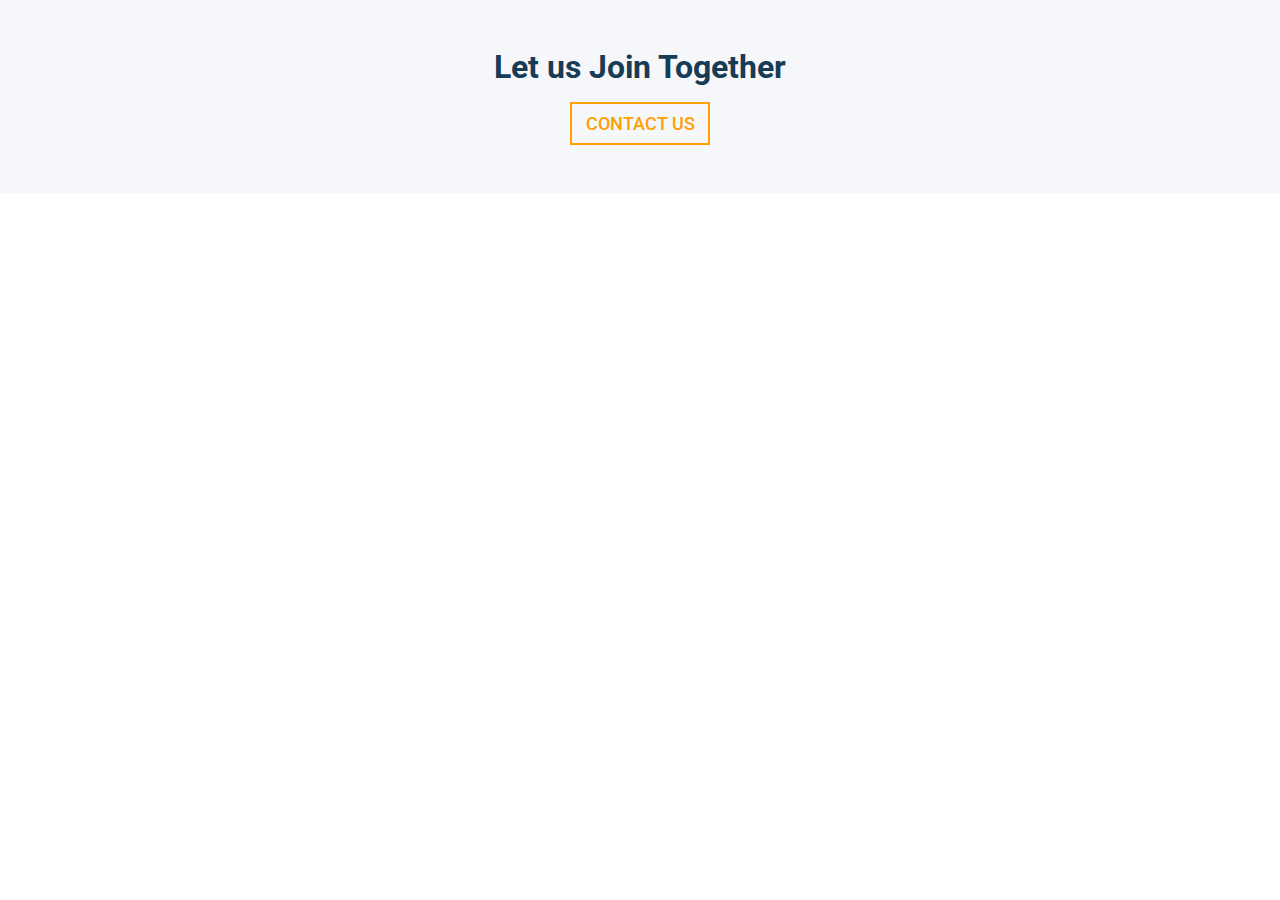
<file: Contact Us Section/index.html>
<!DOCTYPE html>
<html>
  <head>
    <link rel="stylesheet" href="https://stackpath.bootstrapcdn.com/bootstrap/4.5.2/css/bootstrap.min.css" integrity="sha384-JcKb8q3iqJ61gNV9KGb8thSsNjpSL0n8PARn9HuZOnIxN0hoP+VmmDGMN5t9UJ0Z" crossorigin="anonymous" />
    <script src="https://code.jquery.com/jquery-3.5.1.slim.min.js" integrity="sha384-DfXdz2htPH0lsSSs5nCTpuj/zy4C+OGpamoFVy38MVBnE+IbbVYUew+OrCXaRkfj" crossorigin="anonymous"></script>
    <script src="https://cdn.jsdelivr.net/npm/popper.js@1.16.1/dist/umd/popper.min.js" integrity="sha384-9/reFTGAW83EW2RDu2S0VKaIzap3H66lZH81PoYlFhbGU+6BZp6G7niu735Sk7lN" crossorigin="anonymous"></script>
    <script src="https://stackpath.bootstrapcdn.com/bootstrap/4.5.2/js/bootstrap.min.js" integrity="sha384-B4gt1jrGC7Jh4AgTPSdUtOBvfO8shuf57BaghqFfPlYxofvL8/KUEfYiJOMMV+rV" crossorigin="anonymous"></script>
    <link rel="stylesheet" href="index.css">
</head>
  <body>
    <div class="contact-us-section pt-5 pb-5 text-center">
      <h1 class="contact-us-section-heading mb-3">Let us Join Together</h1>
      <button class="custom-button">CONTACT US</button>
    </div>
  </body>
</html>
</file>
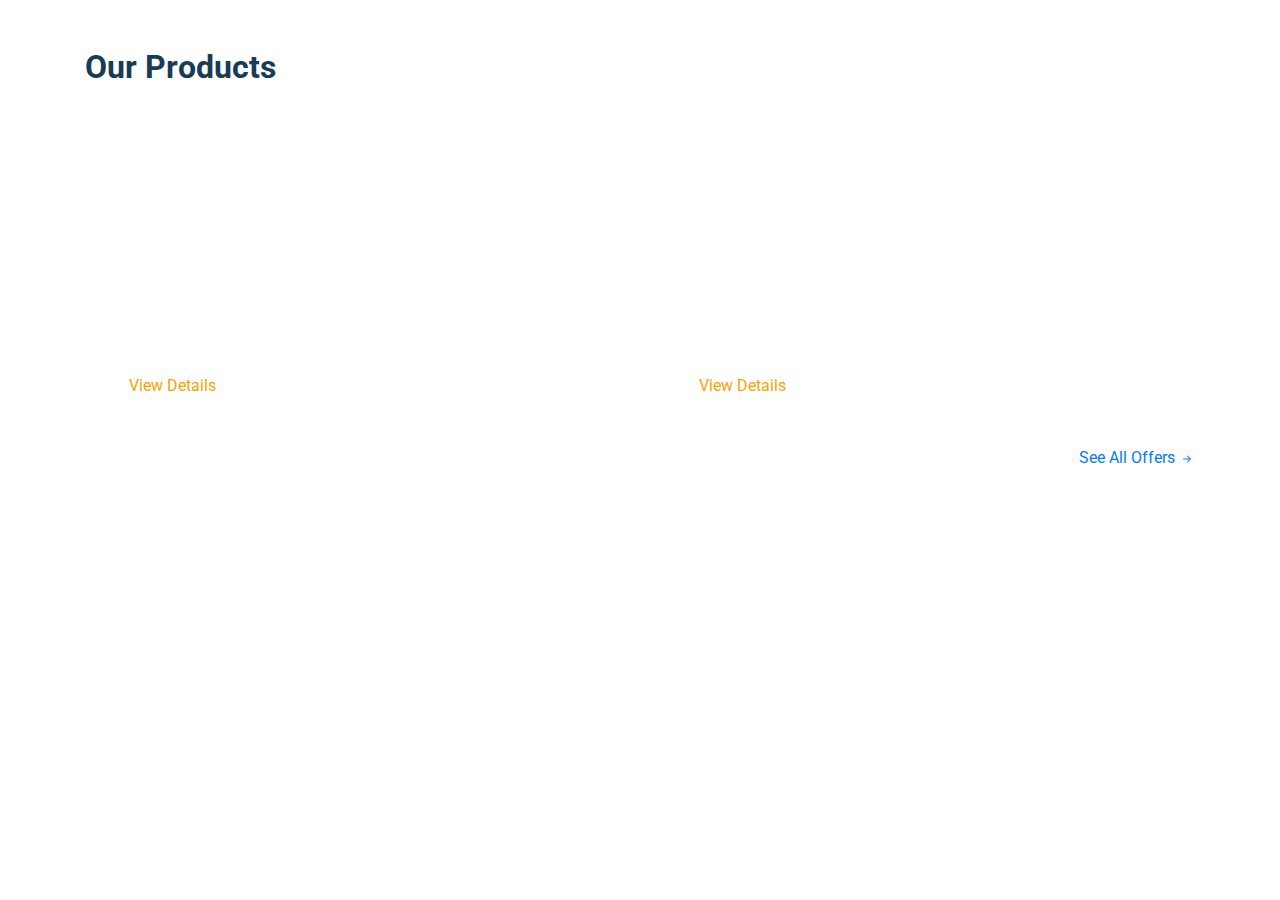
<file: Products Section/index.html>
<!DOCTYPE html>
<html>

<head>
    <link rel="stylesheet" href="https://stackpath.bootstrapcdn.com/bootstrap/4.5.2/css/bootstrap.min.css" integrity="sha384-JcKb8q3iqJ61gNV9KGb8thSsNjpSL0n8PARn9HuZOnIxN0hoP+VmmDGMN5t9UJ0Z" crossorigin="anonymous" />
    <script src="https://code.jquery.com/jquery-3.5.1.slim.min.js" integrity="sha384-DfXdz2htPH0lsSSs5nCTpuj/zy4C+OGpamoFVy38MVBnE+IbbVYUew+OrCXaRkfj" crossorigin="anonymous"></script>
    <script src="https://cdn.jsdelivr.net/npm/popper.js@1.16.1/dist/umd/popper.min.js" integrity="sha384-9/reFTGAW83EW2RDu2S0VKaIzap3H66lZH81PoYlFhbGU+6BZp6G7niu735Sk7lN" crossorigin="anonymous"></script>
    <script src="https://stackpath.bootstrapcdn.com/bootstrap/4.5.2/js/bootstrap.min.js" integrity="sha384-B4gt1jrGC7Jh4AgTPSdUtOBvfO8shuf57BaghqFfPlYxofvL8/KUEfYiJOMMV+rV" crossorigin="anonymous"></script>
    <link rel="stylesheet" href="index.css">
</head>

<body>
    <div class="pt-5 pb-5">
        <div class="container">
            <div class="row">
                <div class="col-12">
                    <h1 class="products-section-heading mb-3">Our Products</h1>
                </div>
                <div class="col-12 col-md-6">
                    <div class="products-card headphones-bg-container d-flex flex-column justify-content-end mb-3">
                        <h1 class="products-card-title">Smart Headphones</h1>
                        <p class="products-card-description">
                            Headphones with Deep Bass, sound,touch...
                        </p>
                        <div>
                            <button type="button" class="products-card-button" data-toggle="modal" data-target="#smartHeadphonesModel">
                                View Details
                            </button>
                            <div class="modal fade" id="smartHeadphonesModel" tabindex="-1" aria-labelledby="exampleModalLabel" aria-hidden="true">
                                <div class="modal-dialog mt-5">
                                    <div class="modal-content">
                                        <div class="modal-header">
                                            <h5 class="modal-title products-card-modal-title" id="examcard-modal-pleModalLabel">
                                                Sony WH-1000XM4 Noise Cancelling Headphones
                                            </h5>
                                            <button type="button" class="close" data-dismiss="modal" aria-label="Close">
                                                <span aria-hidden="true">&times;</span>
                                            </button>
                                        </div>
                                        <div class="modal-body">
                                            <p class="products-card-modal-description">
                                                Get Best Smart Headphones Prices Online in India.
                                                Select from the best range of Headphones from most
                                                popular brands...
                                            </p>
                                            <ul class="products-card-modal-list">
                                                <li class="products-card-modal-list-item">
                                                    <span class="products-card-modal-list-item-category">Voice assistant:</span> Alexa, Google Assistant & Siri
                                                </li>
                                                <li class="products-card-modal-list-item">
                                                    <span class="products-card-modal-list-item-category">Smart listening:</span> Ambient sound with the best noise
                                                    cancellation
                                                </li>
                                                <li class="products-card-modal-list-item">
                                                    <span class="products-card-modal-list-item-category">Long battery life:</span> A single charge provides 30 hours
                                                    of playtime
                                                </li>
                                                <li class="products-card-modal-list-item">
                                                    <span class="products-card-modal-list-item-category">Quick charging:</span> Charge for 10 min for 5 hours
                                                    play back
                                                </li>
                                                <li class="products-card-modal-list-item">
                                                    <span class="products-card-modal-list-item-category">Touch controls:</span> Change the track with your fingertip
                                                </li>
                                            </ul>
                                        </div>
                                        <div class="modal-footer">
                                            <button type="button" class="btn btn-outline-dark" data-dismiss="modal">
                                                Buy Now
                                            </button>
                                        </div>
                                    </div>
                                </div>
                            </div>
                        </div>
                    </div>
                </div>
                <div class="col-12 col-md-6">
                    <div class="products-card laptop-bg-container d-flex flex-column justify-content-end mb-3">
                        <h1 class="products-card-title">Laptops</h1>
                        <p class="products-card-description">
                            Explore vast selection of Laptops...
                        </p>
                        <div>
                            <button type="button" class="products-card-button" data-toggle="modal" data-target="#laptopsModal">
                                View Details
                            </button>
                            <div class="modal fade" id="laptopsModal" tabindex="-1" aria-labelledby="exampleModalLabel" aria-hidden="true">
                                <div class="modal-dialog mt-5">
                                    <div class="modal-content">
                                        <div class="modal-header">
                                            <h5 class="modal-title products-card-modal-title" id="exampleModalLabel">
                                                Inspiron 14 5490 core i5 Laptop
                                            </h5>
                                            <button type="button" class="close" data-dismiss="modal" aria-label="Close">
                                                <span aria-hidden="true">&times;</span>
                                            </button>
                                        </div>
                                        <div class="modal-body">
                                            <p class="products-description">
                                                Get Best Laptop Prices Online in India. Select from
                                                the best range of Laptops from most popular brands...
                                            </p>
                                            <ul class="products-card-modal-list">
                                                <li class="products-card-modal-list-item">
                                                    <span class="products-card-modal-list-item-category">Performance:</span> Core i5 3rd Gen, 2.6 Ghz, 4 GB RAM
                                                </li>
                                                <li class="products-card-modal-list-item"><span class="products-card-modal-list-item-category">Storage:</span> 500 GB HDD, SATA, 7200 RPM</li>
                                                <li class="products-card-modal-list-item"><span class="products-card-modal-list-item-category">Battery:</span> Li-Ion, 6 Cell</li>
                                                <li class="products-card-modal-list-item">
                                                    <span class="products-card-modal-list-item-category">Design:</span> 14.0 Inches, 1366 X 768 , 2.07 Kg, 34 Mm
                                                    Thick
                                                </li>
                                            </ul>
                                        </div>
                                        <div class="modal-footer">
                                            <button type="button" class="btn btn-outline-dark" data-dismiss="modal">
                                                Buy Now
                                            </button>
                                        </div>
                                    </div>
                                </div>
                            </div>
                        </div>
                    </div>
                </div>
                <div class="col-12 d-flex flex-row justify-content-end">
                    <a class="products-section-link" href="">
                        See All Offers
                        <svg width="1em" height="1em" viewBox="0 0 16 16" class="bi bi-arrow-right-short" fill="currentColor" xmlns="http://www.w3.org/2000/svg">
                            <path fill-rule="evenodd" d="M4 8a.5.5 0 0 1 .5-.5h5.793L8.146 5.354a.5.5 0 1 1 .708-.708l3 3a.5.5 0 0 1 0 .708l-3 3a.5.5 0 0 1-.708-.708L10.293 8.5H4.5A.5.5 0 0 1 4 8z" />
                        </svg>
                    </a>
                </div>
            </div>
        </div>
    </div>
</body>

</html>
</file>
<file: Contact Us Section/index.css>
@import url("https://fonts.googleapis.com/css2?family=Bree+Serif&family=Caveat:wght@400;700&family=Lobster&family=Monoton&family=Open+Sans:ital,wght@0,400;0,700;1,400;1,700&family=Playfair+Display+SC:ital,wght@0,400;0,700;1,700&family=Playfair+Display:ital,wght@0,400;0,700;1,700&family=Roboto:ital,wght@0,400;0,700;1,400;1,700&family=Source+Sans+Pro:ital,wght@0,400;0,700;1,700&family=Work+Sans:ital,wght@0,400;0,700;1,700&display=swap");

.contact-us-section {
  background-color: #f5f7fa;
}
.contact-us-section-heading {
  color: #183b56;
  font-family: "Roboto";
  font-size: 32px;
  font-weight: bold;
}
.custom-button {
  color: #ff9f00;
  background-color: transparent;
  font-family: "Roboto";
  font-size: 18px;
  font-weight: 500;
  width: 140px;
  height: 43px;
  border-style: solid;
  border-width: 2px;
  border-color: #ff9f00;
}
</file>
<file: Products Section/index.css>
@import url("https://fonts.googleapis.com/css2?family=Bree+Serif&family=Caveat:wght@400;700&family=Lobster&family=Monoton&family=Open+Sans:ital,wght@0,400;0,700;1,400;1,700&family=Playfair+Display+SC:ital,wght@0,400;0,700;1,700&family=Playfair+Display:ital,wght@0,400;0,700;1,700&family=Roboto:ital,wght@0,400;0,700;1,400;1,700&family=Source+Sans+Pro:ital,wght@0,400;0,700;1,700&family=Work+Sans:ital,wght@0,400;0,700;1,700&display=swap");

.products-section-heading {
    color: #183b56;
    font-family: "Roboto";
    font-size: 32px;
    font-weight: 700;
}

.products-card {
    height: 328px;
    padding: 20px;
    border-radius: 16px;
}

.headphones-bg-container {
    background-image: url("https://d1tgh8fmlzexmh.cloudfront.net/ccbp-responsive-website/ecommerce-products-headphones-bg.png");
    background-size: cover;
}

.laptop-bg-container {
    background-image: url("https://d1tgh8fmlzexmh.cloudfront.net/ccbp-responsive-website/ecommerce-products-laptops-bg.png");
    background-size: cover;
}

.products-card-title {
    color: #ffffff;
    font-family: "Roboto";
    font-size: 36px;
    font-weight: bold;
}

.products-card-description {
    color: #ffffff;
    font-family: "Roboto";
    font-size: 16px;
}

.products-card-button {
    color: #ff9f00;
    background-color: #ffffff;
    font-family: "Roboto";
    font-size: 16px;
    width: 134px;
    height: 48px;
    border-width: 0;
    border-radius: 100px;
}

.products-card-modal-title {
    color: #323f4b;
    font-family: "Roboto";
    font-size: 24px;
    font-weight: 500;
}

.products-card-modal-description {
    color: #323f4b;
    font-family: "Roboto";
    font-size: 16px;
}

.products-card-modal-list {
    list-style-type: none;
    padding-left: 0;
}

.products-card-modal-list-item {
    color: #323f4b;
    font-family: "Roboto";
    font-size: 16px;
}
</file>
